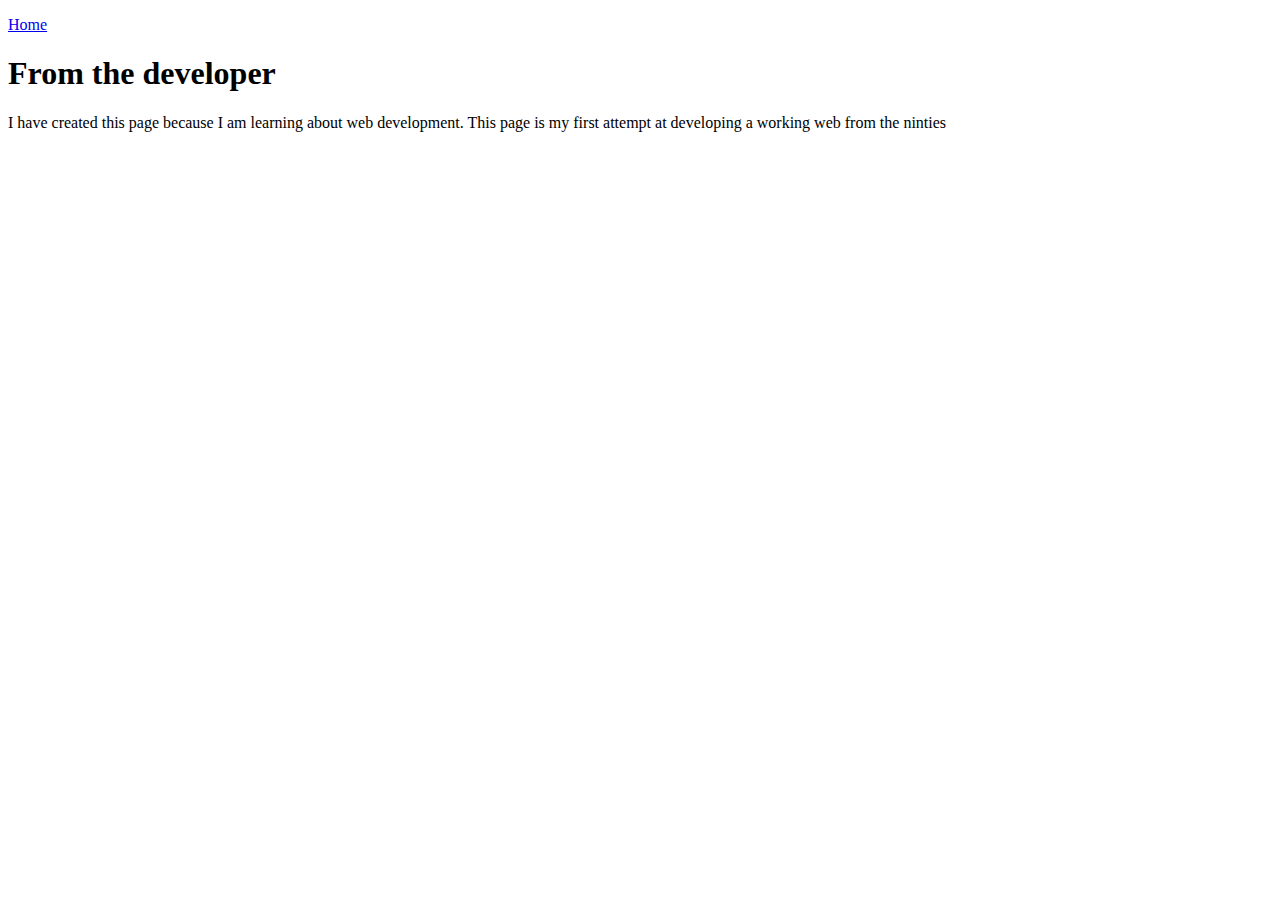
<file: about.html>
<!DOCTYPE html>
<html lang="en-NZ">
    <head>
        <meta charset="utf-8" />
        <meta name="viewport" content="width=device-width" />
        <title>About page</title>
    </head>
    <body>
        <p><a href="index.html">Home</a></p>
        <h1>From the developer</h1>
        <p>I have created this page because I am learning about web development. This page is my first attempt at developing a working web from the ninties</p>
    </body>
</html>
</file>
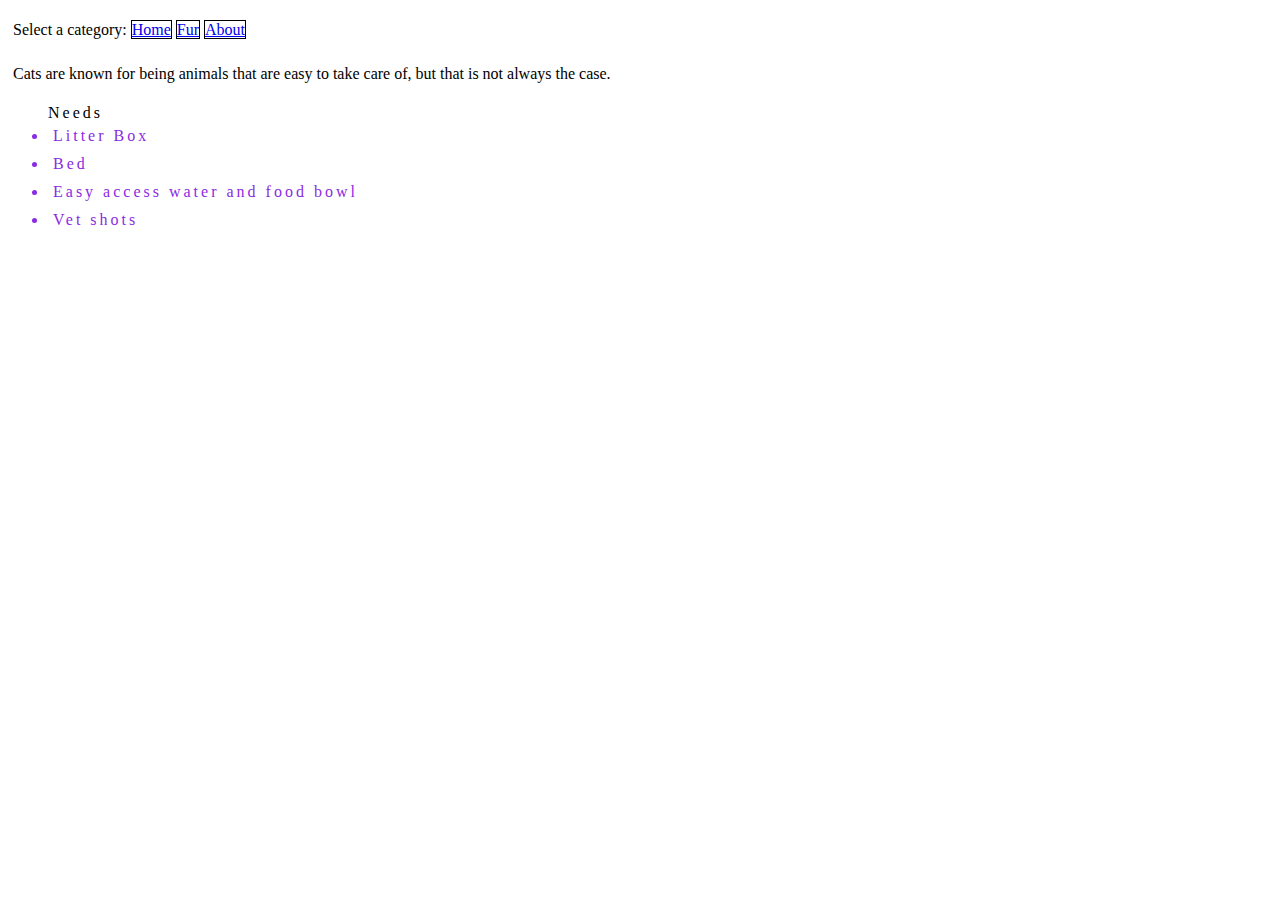
<file: cat.html>
<!DOCTYPE html>
<html lang="en-NZ">
    <head>
        <meta charset="utf-8" />
        <meta name="viewport" content="width=device-width" />
        <link rel="stylesheet" href="all-style.css" />
        <title>Cat</title>
    </head>
    <body>
        <p>Select a category: <a href="index.html">Home</a> <a href="Fur.html">Fur</a> <a href="about.html">About</a></p>
        <p>Cats are known for being animals that are easy to take care of, but that is not always the case.
            <ul>Needs
                <li>Litter Box</li>
                <li>Bed</li>
                <li>Easy access water and food bowl</li>
                <li>Vet shots</li>
            </ul>
        </p>
    </body>
</html>
</file>
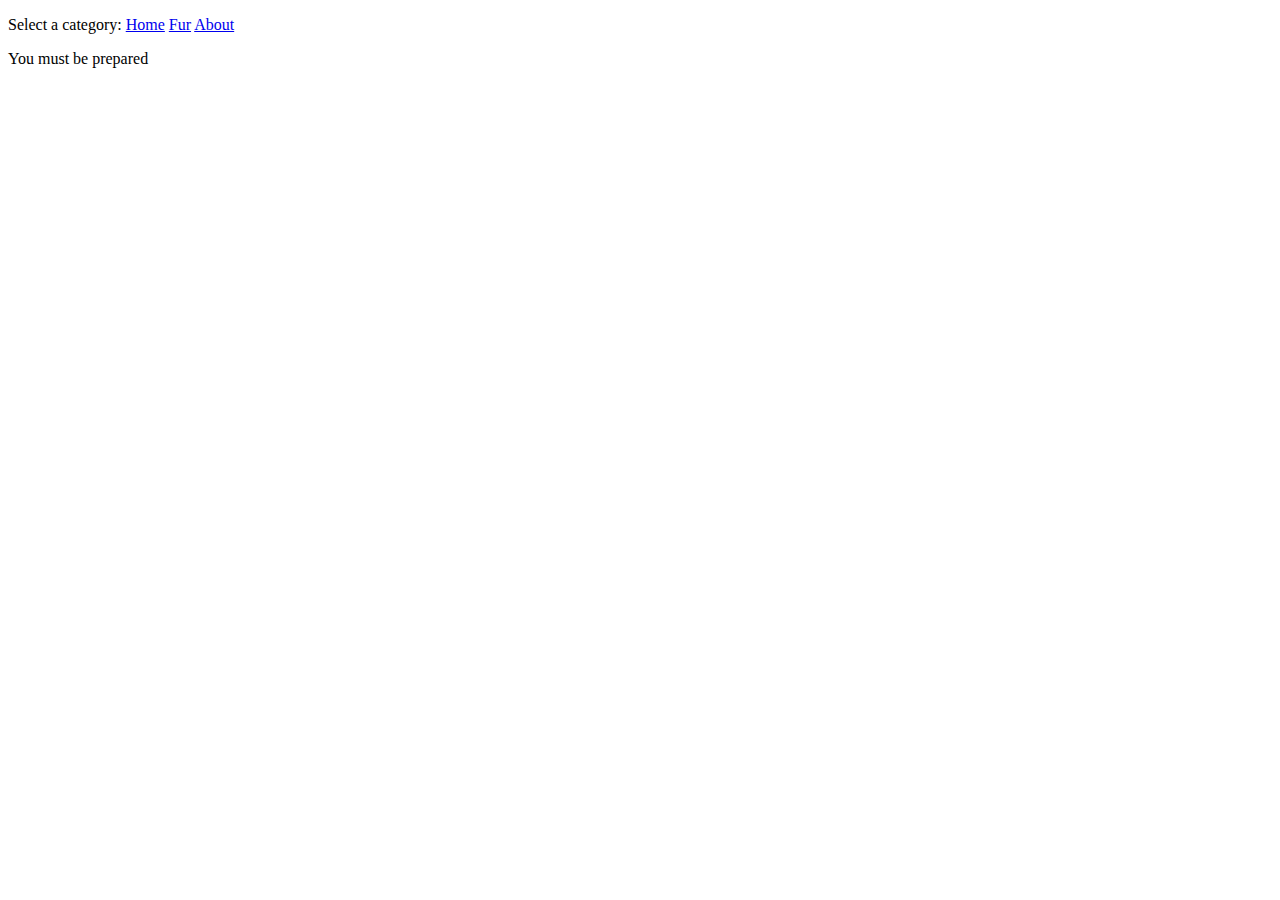
<file: dog.html>
<!DOCTYPE html>
<html lang="en">
    <head>
        <meta charset="UTF-8">
        <meta name="viewport" content="width=device-width, initial-scale=1.0">
        <title>Dog</title>
    </head>
    <body>
        <p>Select a category: <a href="index.html">Home</a> <a href="Fur.html">Fur</a> <a href="about.html">About</a></p>
        <p>You must be prepared</p>
    </body>
</html>
</file>
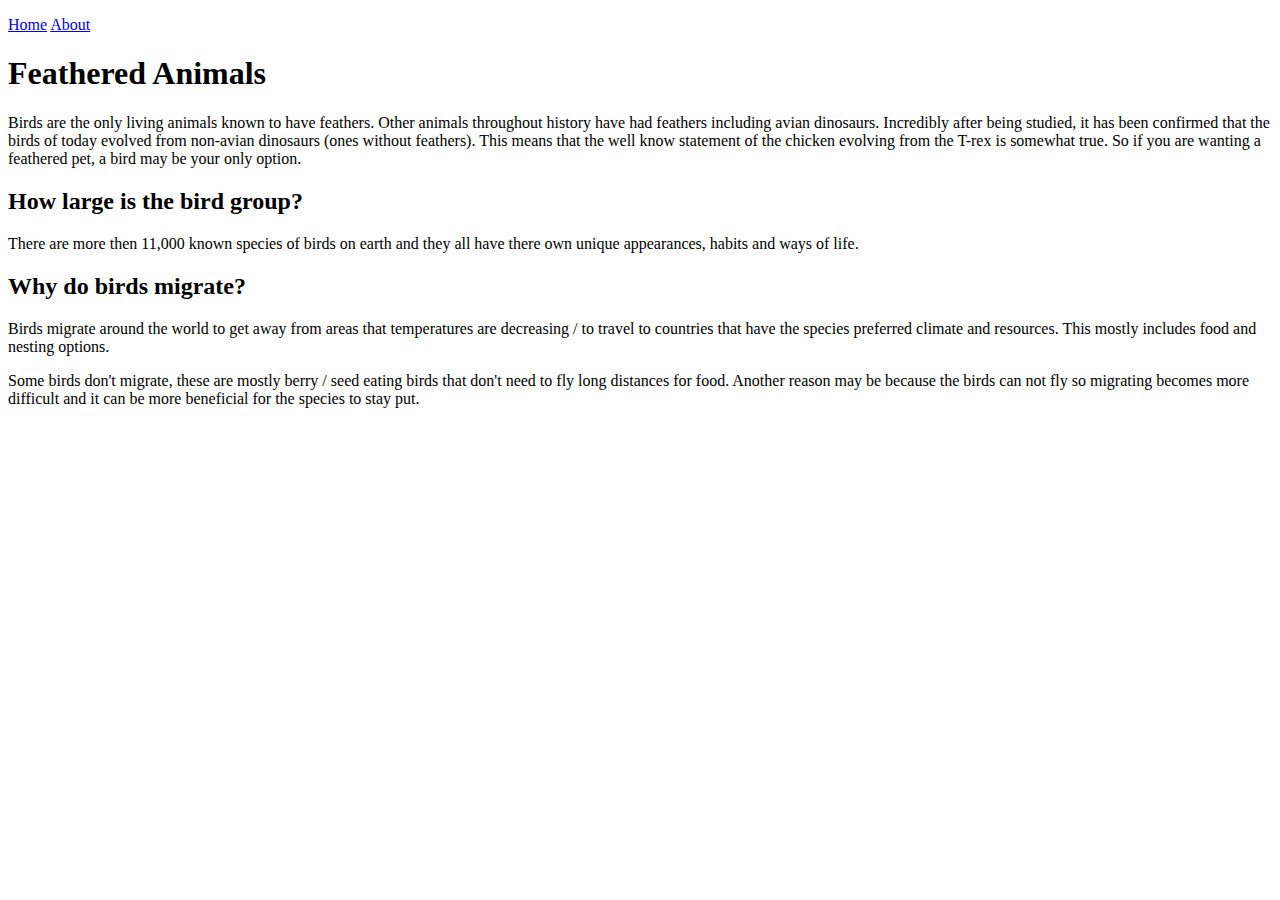
<file: Feathers.html>
<!DOCTYPE html>
<html lang="en-NZ">
    <head>
        <meta charset="utf-8" />
        <meta name="viewport" content="width=device-width" />
        <title>Feathers</title>
    </head>
    <body>
        <p><a href="index.html">Home</a> <a href="about.html">About</a></p>
        <header>
            <h1>Feathered Animals</h1>
        </header>
        <p>Birds are the only living animals known to have feathers. Other animals throughout history have had feathers including avian dinosaurs. Incredibly after being studied, it has been confirmed that the birds of today evolved from non-avian dinosaurs (ones without feathers). This means that the well know statement of the chicken evolving from the T-rex is somewhat true. So if you are wanting a feathered pet, a bird may be your only option.</p>
        <h2>How large is the bird group?</h2>
        <p>There are more then 11,000 known species of birds on earth and they all have there own unique appearances, habits and ways of life.</p>
        <h2>Why do birds migrate?</h2>
        <p>Birds migrate around the world to get away from areas that temperatures are decreasing / to travel to countries that have the species preferred climate and resources. This mostly includes food and nesting options.</p>
        <p>Some birds don't migrate, these are mostly berry / seed eating birds that don't need to fly long distances for food. Another reason may be because the birds can not fly so migrating becomes more difficult and it can be more beneficial for the species to stay put.</p>
    </body>
</html>
</file>
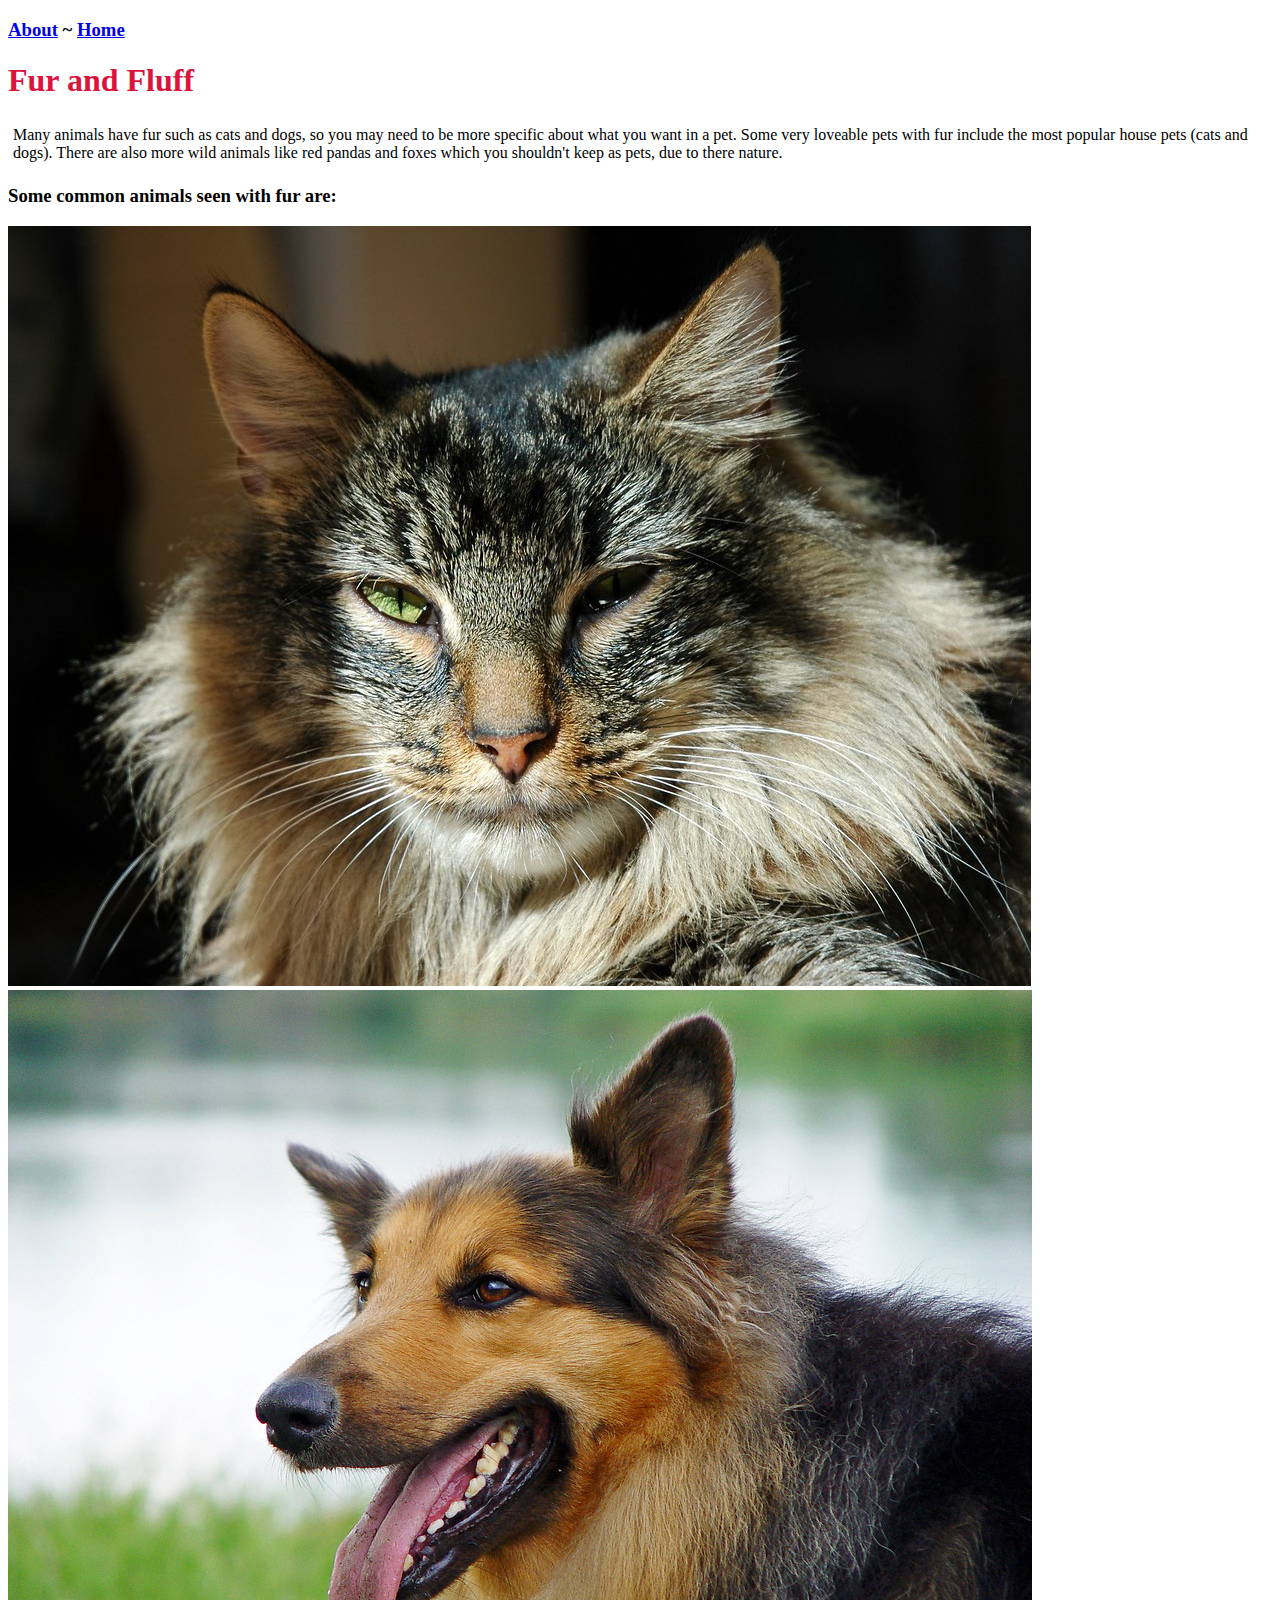
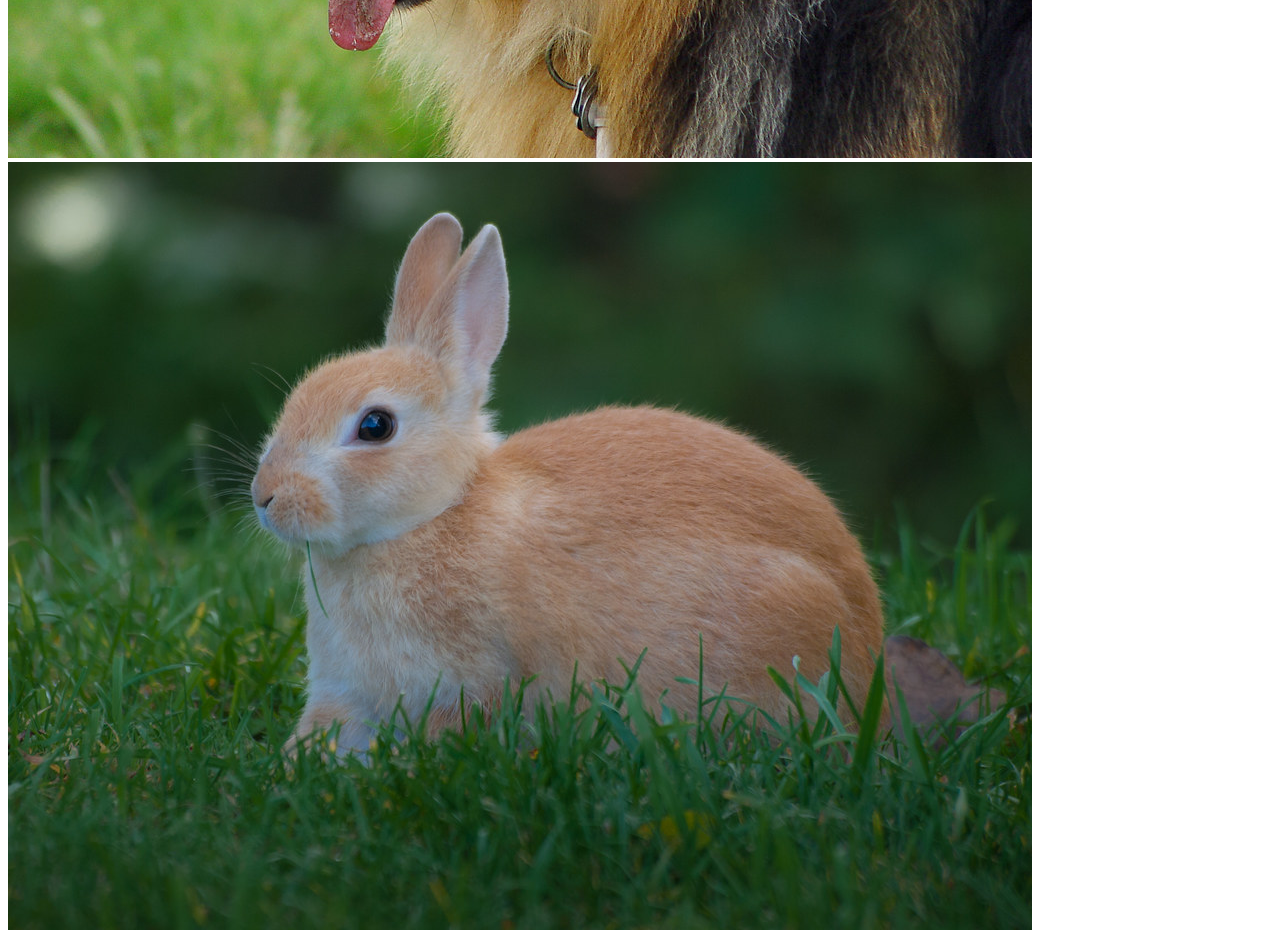
<file: Fur.html>
<!DOCTYPE html>
<html lang="en-NZ">
    <head>
        <meta charset="utf-8" />
        <meta name="viewport" content="width=device-width" />
        <link rel="stylesheet" href="all-style.css" />
        <title>Fur</title>
    </head>
    <body>
        <h3><a href="about.html">About</a> ~ <a href="index.html">Home</a></h3>
        <h1>Fur and Fluff</h1>
        <p>Many animals have fur such as cats and dogs, so you may need to be more specific about what you want in a pet. Some very loveable pets with fur include the most popular house pets (cats and dogs). There are also more wild animals like red pandas and foxes which you shouldn't keep as pets, due to there nature.</p>

        <h3>Some common animals seen with fur are:</h3>
        <a href="cat.html"><img src="Images\Cat.jpg" alt="Cat" /></a>
        <a href="dog.html"><img src="Images\Dog.jpg" alt="Dog" /></a>
        <a href="rabbit.html"><img src="Images\Rabbit.jpg" alt="Rabbit" /></a>
    </body>
</html>
</file>
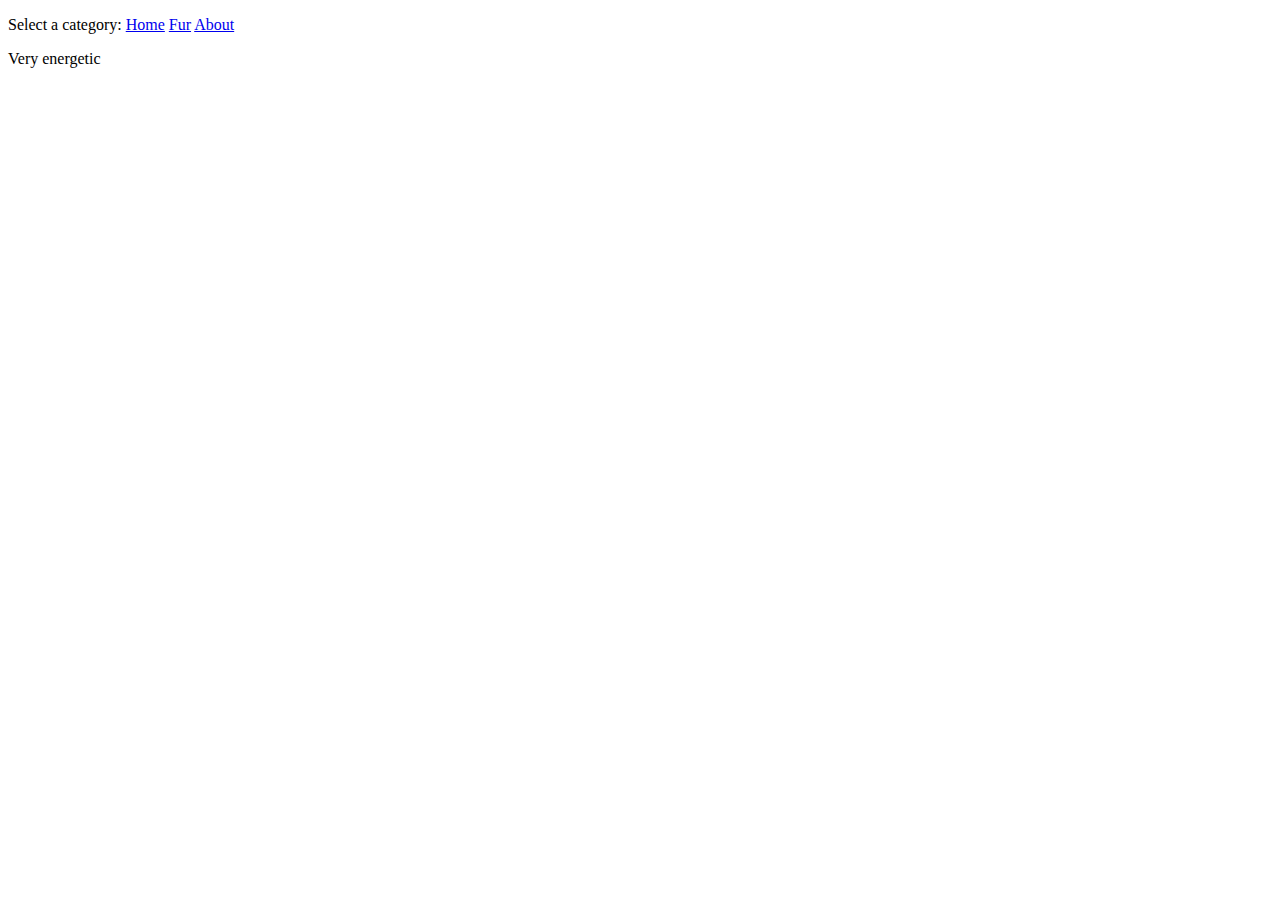
<file: rabbit.html>
<!DOCTYPE html>
<html lang="en">
    <head>
        <meta charset="UTF-8">
        <meta name="viewport" content="width=device-width, initial-scale=1.0">
        <title>Rabbit</title>
    </head>
    <body>
        <p>Select a category: <a href="index.html">Home</a> <a href="Fur.html">Fur</a> <a href="about.html">About</a></p>
        <p>Very energetic</p>
    </body>
</html>
</file>
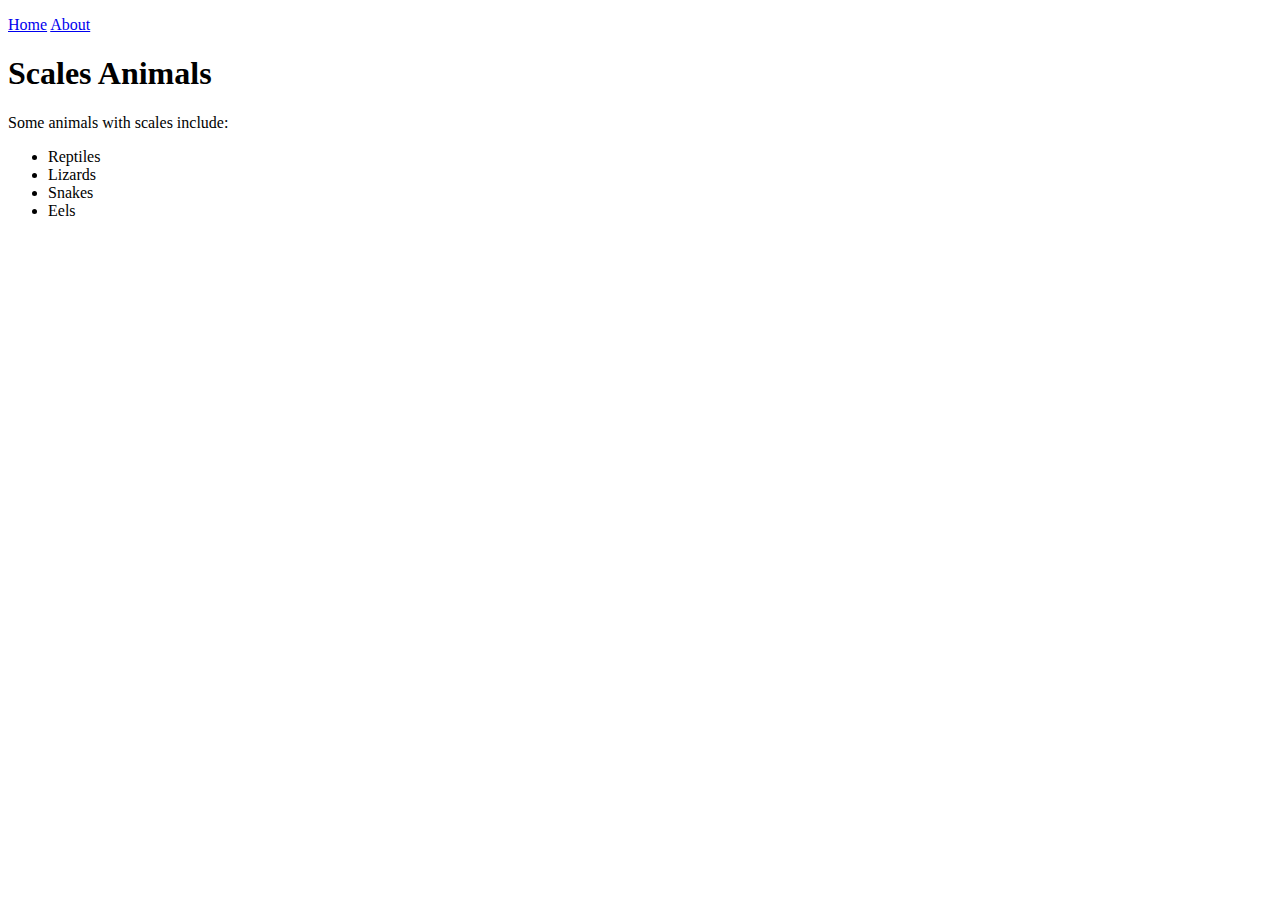
<file: Scales.html>
<!DOCTYPE html>
<html lang="en-NZ">
    <head>
        <meta charset="utf-8" />
        <meta name="viewport" content="width=device-width" />
        <title>Scales</title>
    </head>
    <body>
        <p><a href="index.html">Home</a> <a href="about.html">About</a></p>
        <header>
            <h1>Scales Animals</h1>
        </header>
        <p>Some animals with scales include: </p>
        <ul>
            <li>Reptiles</li>
            <li>Lizards</li>
            <li>Snakes</li>
            <li>Eels</li>
        </ul>
    </body>
</html>
</file>
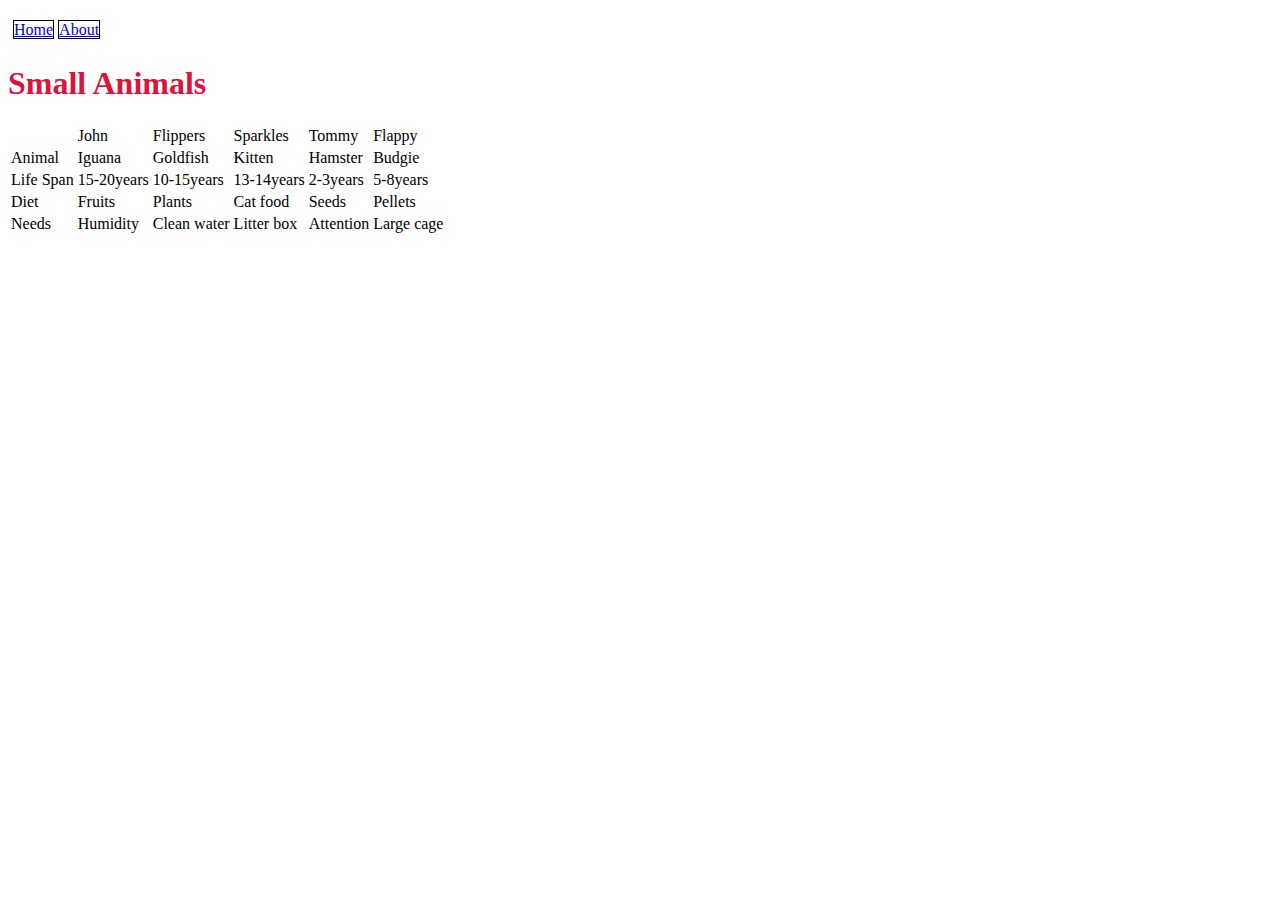
<file: Small.html>
<!DOCTYPE html>
<html lang="en-NZ">
    <head>
        <meta charset="utf-8" />
        <meta name="viewport" content="width=device-width" />
        <link rel="stylesheet" href="all-style.css" />
        <title>Small</title>
    </head>
    <body>
        <p><a href="index.html">Home</a> <a href="about.html">About</a></p>
        
        <header>
            <h1>Small Animals</h1>
        </header>

        <table>
            <tr>
                <td>&nbsp;</td>
                <td>John </td>
                <td>Flippers </td>
                <td>Sparkles </td>
                <td>Tommy </td>
                <td>Flappy </td>
            </tr>
            <tr>
                <td>Animal </td>
                <td>Iguana </td>
                <td>Goldfish </td>
                <td>Kitten </td>
                <td>Hamster </td>
                <td>Budgie </td>
            </tr>
            <tr>
                <td>Life Span </td>
                <td>15-20years </td>
                <td>10-15years </td>
                <td>13-14years </td>
                <td>2-3years </td>
                <td>5-8years </td>
            </tr>
            <tr>
                <td>Diet </td>
                <td>Fruits </td>
                <td>Plants </td>
                <td>Cat food </td>
                <td>Seeds </td>
                <td>Pellets </td>
            </tr>
            <tr>
                <td>Needs </td>
                <td>Humidity </td>
                <td>Clean water </td>
                <td>Litter box </td>
                <td>Attention </td>
                <td>Large cage </td>
            </tr>
        </table>
    </body>
</html>
</file>
<file: all-style.css>
.header {
    background-color:darksalmon
}


body p a{
    border:1px solid black;
}
body p + ul li{
    color:blueviolet;
    padding: 5px;
}
body p + ul{
    letter-spacing:3px;
}
h1{
    color:crimson;
    
}
p{
    padding: 5px;
}
</file>
